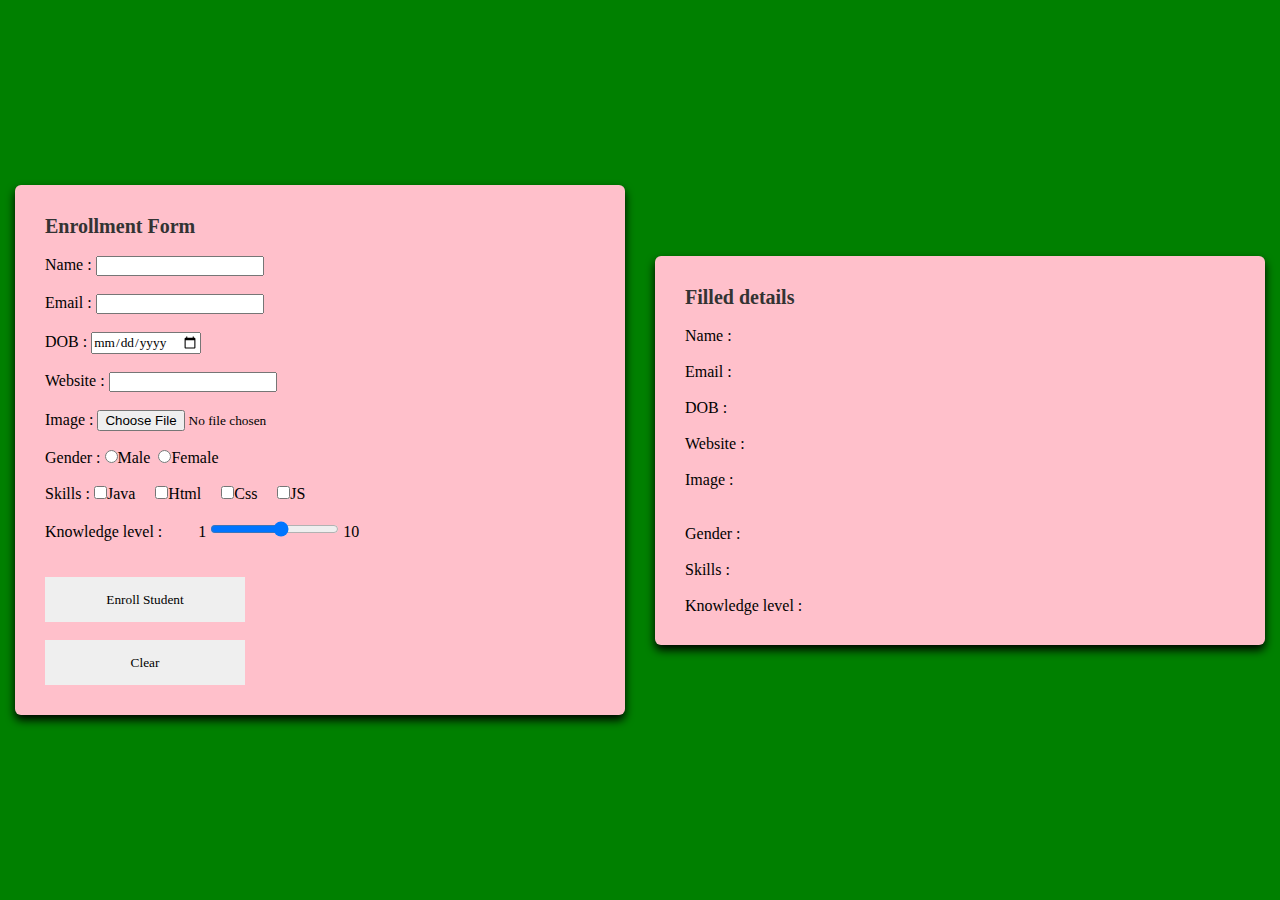
<file: ENROLLMENT FORM/index.html>
<!DOCTYPE html>
<head>
	<title>Enrollment Form</title>
<link rel="stylesheet" type="text/css" href="css.css"></head>
<body>
	<div class="container">
		<header>Enrollment Form</header><br/>
	<form action="#">

		<label>Name : </label>
		<input type="text" name="cname" id="d1"><br/><br/>
		<div class="input-field">
		<label>Email : </label>
		<input type="Email" name="mailid" id="d2"><br/><br/>
		<label>DOB : </label>
		<input type="date" name="dob" id="d3"><br/><br/>
		<label>Website : </label>
		<input type="Website" name="web" id="d4"><br/><br/>
		<label>Image : </label>
		<input type="file" id="imgfile" accept="image/*" name="image" onchange="loadFile(event)">

		<br/><br/>
		<label>Gender : </label>
		<input type="radio" name="gender" value="M" id="d6">Male&nbsp
		<input type="radio" name="gender" value="F" id="d6">Female<br/><br/>
		<label>Skills : </label>
		<input type="checkbox" name="skill" id="d7" value="java">Java&nbsp&nbsp&nbsp&nbsp
		<input type="checkbox" name="skill" id="d7" value="HTML">Html&nbsp&nbsp&nbsp&nbsp
		<input type="checkbox" name="skill" id="d7" value="css">Css&nbsp&nbsp&nbsp&nbsp
		<input type="checkbox" name="skill" id="d7" value="js">JS<br/><br/>
		<label>Knowledge level :  &nbsp&nbsp&nbsp&nbsp&nbsp&nbsp&nbsp 1</label>
		<input type="range" max="10" min="1" name="range" id="d8">
		<label>10</label><br/><br/><br/>
	</div>
		<input type="button" id="done" onclick="showDetails();" value="Enroll Student">&nbsp&nbsp
		<button type="reset">Clear</button>
	</form>
</div>
	<div class="container2">
		<header>Filled details</header><br/>
<p>Name : <span id="display_message"></span></p><br>
<p>Email : <span id="display_message1"></span></p><br>
<p>DOB : <span id="display_message2"></span></p><br>
<p>Website : <span id="display_message3"></span></p><br>
<p> Image : </p>
<p><img id="output" width="200" /></p>
<script>
	var loadFile=function(event){
		var image = document.getElementById('output');
		image.src=URL.createObjectURL(event.target.files[0]);
	};
</script>
<br>
<p>Gender : <span id="display_message5"></span></p><br>
<p>Skills : <span id="display_message6"></span></p><br>
<p>Knowledge level : <span id="display_message7"></span></p>
</div>
</body>
<script type="text/javascript" >
	function showDetails(){
		//document.getElementById("name1").innerHTML="name : ";
	var name=document.getElementById("d1").value;
	display_message.innerHTML=name;
	var email=document.getElementById("d2").value;
	display_message1.innerHTML=email;
	var dob=document.getElementById("d3").value;
	display_message2.innerHTML=dob;
	var website=document.getElementById("d4").value;
	display_message3.innerHTML=website;

	var gender=document.getElementsByName("gender");
	for(i=0;i<gender.length;i++){
		if(gender[i].checked)
			display_message5.innerHTML=gender[i].value;
	}
	//display_message5.innerHTML=gender;
	var skills=document.getElementsByName("skill");
	var result=" ";
	for(var i=0;i<skills.length;i++){
		if(skills[i].checked){
			result+=skills[i].value+" ";
		}
		}
	display_message6.innerHTML=result;
	var knowledge=document.getElementById("d8").value;
	display_message7.innerHTML=knowledge;

}
</script>
</html>
</file>
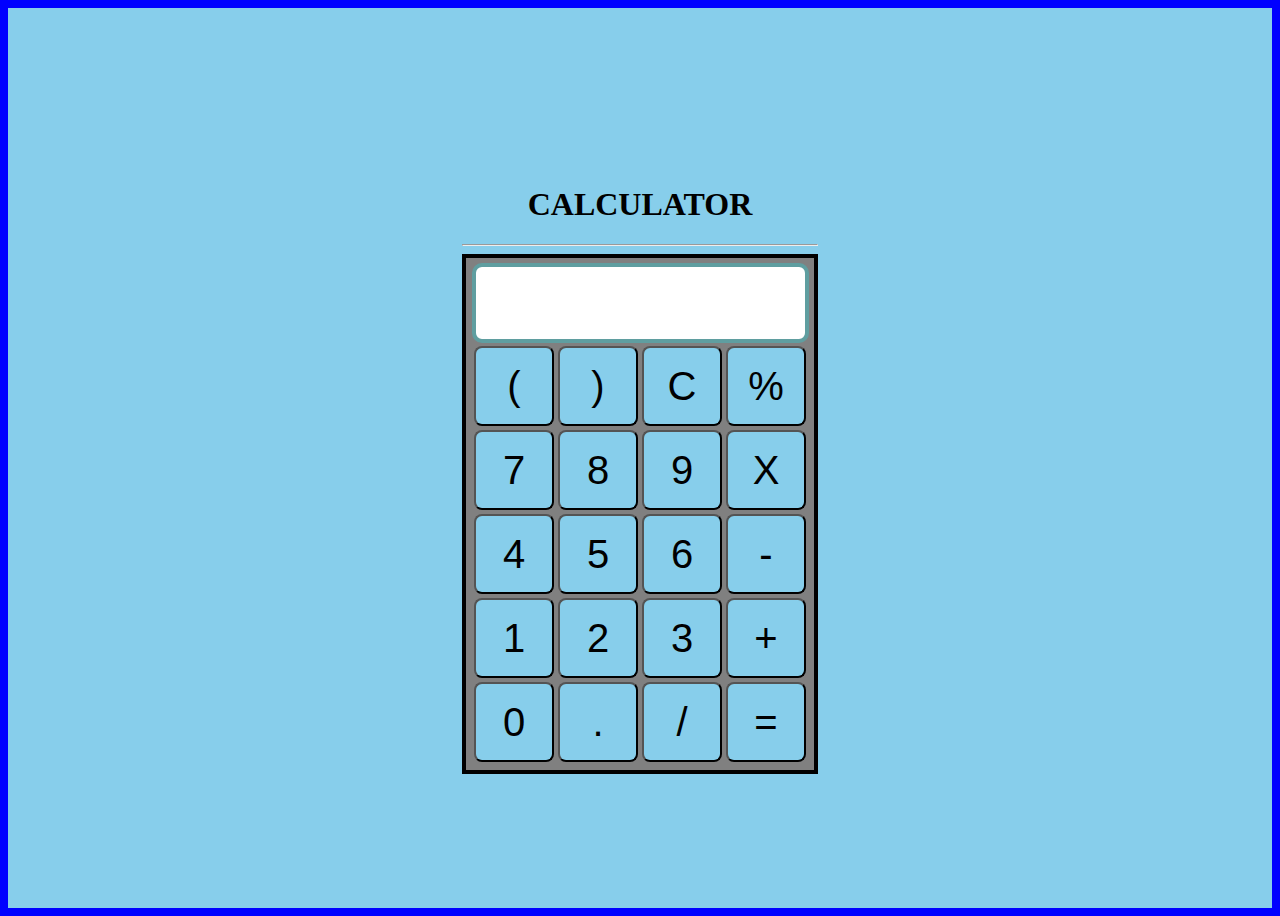
<file: calci/main.html>
<!DOCTYPE html>
<head>

<title>Calculator</title>
<link rel="stylesheet" type="text/css" href="style.css">
	</head>
	<body>
<div class="container">
<h1>CALCULATOR</h1>
<hr>

<div class="calculator">
	<input type="text" name="screen" id="screen">
<table>
	<tr>
	<td><button>(</button></td>
	<td><button>)</button></td>
	<td><button>C</button></td>
	<td><button>%</button></td>
</tr>
<tr>
	<td><button>7</button></td>
	<td><button>8</button></td>
	<td><button>9</button></td>
	<td><button>X</button></td>
</tr>
<tr>
	<td><button>4</button></td>
	<td><button>5</button></td>
	<td><button>6</button></td>
	<td><button>-</button></td>
</tr>
<tr>
	<td><button>1</button></td>
	<td><button>2</button></td>
	<td><button>3</button></td>
	<td><button>+</button></td>
</tr>
<tr>
	<td><button>0</button></td>
	<td><button>.</button></td>
	<td><button>/</button></td>
	<td><button>=</button></td>
</tr>
</table>
</div>
</div>

	</body>
	<script src="lg.js"></script>
</html>
</file>
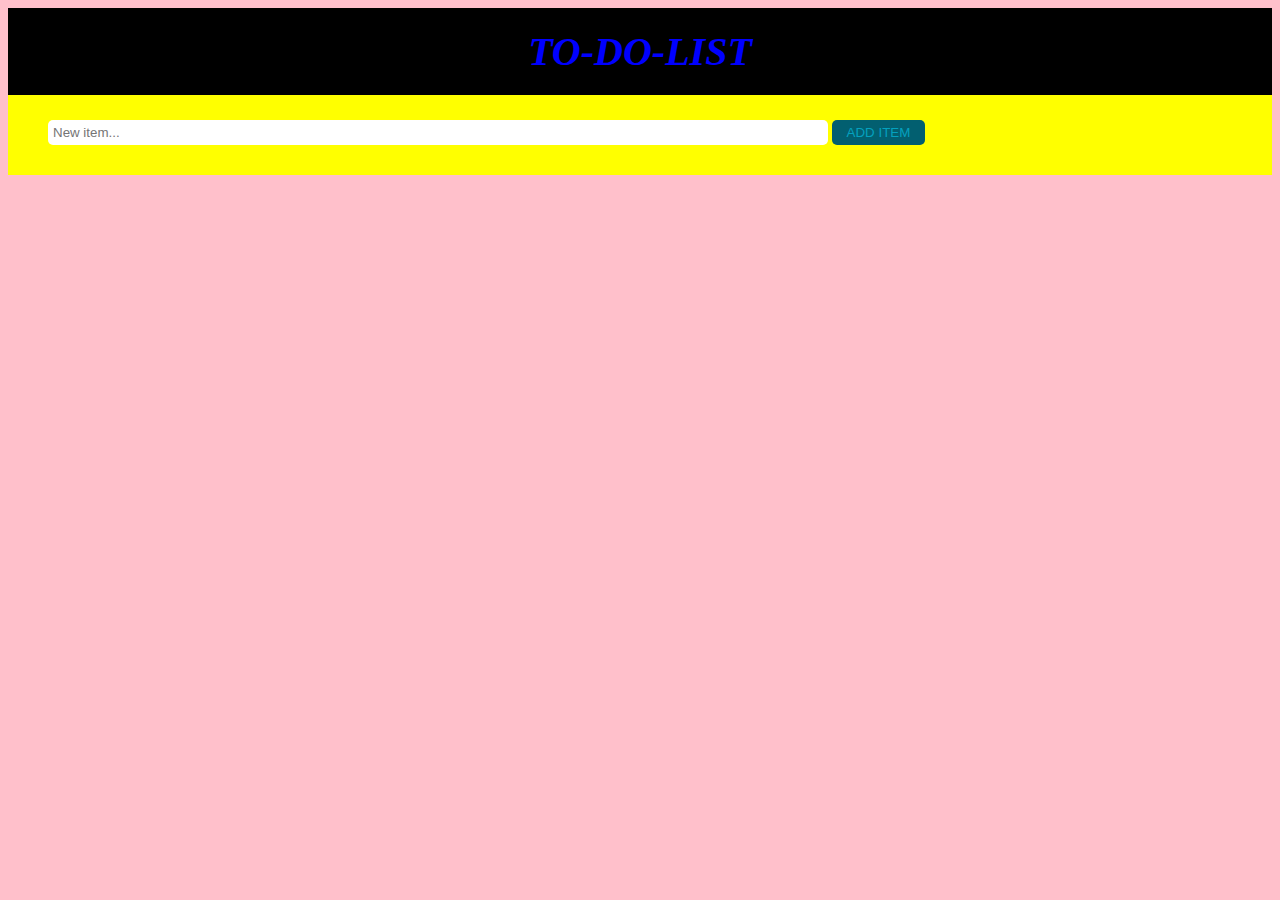
<file: TO-DO-LIST/my.html>
<!DOCTYPE html>
<head>
	<title>TO-DO-LIST</title>
</head>
<body>
	<link rel="stylesheet" type="text/css" href="todo.css">
	<div id= "titlebar">
<center>TO-DO-LIST</center>
</div>
<div class="typearea">
	<input id="userInput" type="text" placeholder="New item..." maxlength="27">
	<button id="enter">ADD ITEM</button>
	</div>
	
		<div class="row">
			<div class="listItems col-12">
				<ul class="col-12 offset-0 col-sm-8 offset-sm-2">
				</ul>
			</div>
		</div>

	</div>
		<script type="text/javascript" src="to.js"></script>
	</body>
</html>
</file>
<file: ENROLLMENT FORM/css.css>
*{
	margin: 0;
	padding: 0;
	font-family: algerian;
}
body{
	min-height: 100vh;
	display: flex;
	align-items: center;
	justify-content: center;
	background: green;
}
.container, .container2{
	position: relative;
	max-width: 900px;
	width: 100%;
	border-radius: 6px;
	padding: 30px;
	margin: 0 15px;
	background-color: pink;
	box-shadow: 0 5px 10px rgba(0,0,0,1);
}

.container header, .container2 header{
	position: relative;
	font-size: 20px;
	font-weight: 600;
	color: #333;
}
.container form .form{
	position: absolute;
	background-color: #fff;
	transition: 0.3s ease;
}
.container form .fields{
	display: flex;
	align-items: center;
	justify-content: space-between;
	flex-wrap: wrap;
}
form .fields .input-field{
	display: flex;
	width: calc(100% / 3 - 15px);
	flex-direction: column;
	margin: 4px 0;

}
.container form button, #done{
	display: flex;
	align-items: center;
	justify-content: center;
	height: 45px;
	max-width: 200px;
	width: 100%;
	border:  none;
}
#display_message4{
	width : 400px;
	height: 225px;
	border: 1px solid black;
	background-position: center;
	background-size: cover;
}
</file>
<file: calci/style.css>
.container
{
	text-align: center;
	margin-top: 23px;
}
table{
	margin: auto;
}
input{
	font-size: 35px;
	width: 325px;
	height: 70px;
	border: 4px solid cadetblue;
	border-radius: 10px;
}
button{
	font-size: 40px;
	background-color: skyblue;
	width: 80px;
	height: 80px;
	border-radius: 8px;
}
.calculator{
	border:  4px solid black;
	background-color: grey;
	display: inline-block;
	padding: 5px 5px 5px 5px;
}
html{
	background-color: blue;
}
body{
	display: flex;
    justify-content: center;
    align-items: center;
    min-height: 100vh;
    background-color: skyblue;
}
</file>
<file: TO-DO-LIST/todo.css>
#titlebar{
	padding-bottom: 20px;
	padding-top: 20px;
	background-color: black;
	font-style: italic;
	color: blue;
	font-size: 40px;
	font-weight: bold;
}
body{
	background-color: pink;
}
.typearea{
	background-color: yellow;
	padding-top: 25px;
	padding-bottom: 30px;
	padding-right: 40px;
	padding-left: 40px;
}
input {
	border-radius: 5px;
	min-width: 65%;
	padding: 20px;
	border: none;
}
#enter:hover{

	background-color: green;
	color: whitesmoke;

}
ody {
	background: #04A1BF;
	text-align: center;
	font-family: algerian;
}

.intro {
	margin: 30px 0px;
	font-weight: bold;
}

h1 {
	color: red;
	text-transform: uppercase;
	font-weight: 800;
}

p {
	font-weight: 600;
}

#first {
	margin-top: 10px;
	color: red;
}

#second {
	color: green;

}

#third {
	color: #025F70;
	margin-bottom: 30px;
}


#enter {
	border: none;
	padding: 5px 15px;
	border-radius: 5px;
	color: #04A1BF;
	background-color: #025F70;
	transition: all 0.75s ease;
	-webkit-transition: all 0.75s ease;
	-moz-transition: all 0.75s ease;
	-ms-transition: all 0.75s ease;
	-o-transition: all 0.75 ease;
	font-weight: normal;
}

#enter:hover{
	background-color: #02798F;
	color: #FFCD5D;
}

ul {
	text-align: left;
	margin-top: 20px;
}


li {
	list-style: none;
	padding: 10px 20px;
	color: #ffffff;
	text-transform: capitalize;
	font-weight: 600;
	border: 2px solid #025f70;
	border-radius: 5px;
	margin-bottom: 10px;
	background: #4EB9CD;
	transition: all 0.75s ease;
	-webkit-transition: all 0.5s ease;
	-moz-transition: all 0.5s ease;
	-ms-transition: all 0.5s ease;
	-o-transition: all 0.5 ease;
}

li:hover {
	background: #76CFE0;
}

li > button {
	font-weight: normal;
	background: none;
	border: none;
	float: right;
	color: #025f70;
	font-weight: 800;
}

input {
	border-radius: 5px;
	min-width: 65%;
	padding: 5px;
	border: none;
}


.done {
	background: #51DF70 !important;
	color: #00891E;
}

.delete {
	display: none;
}
</file>
